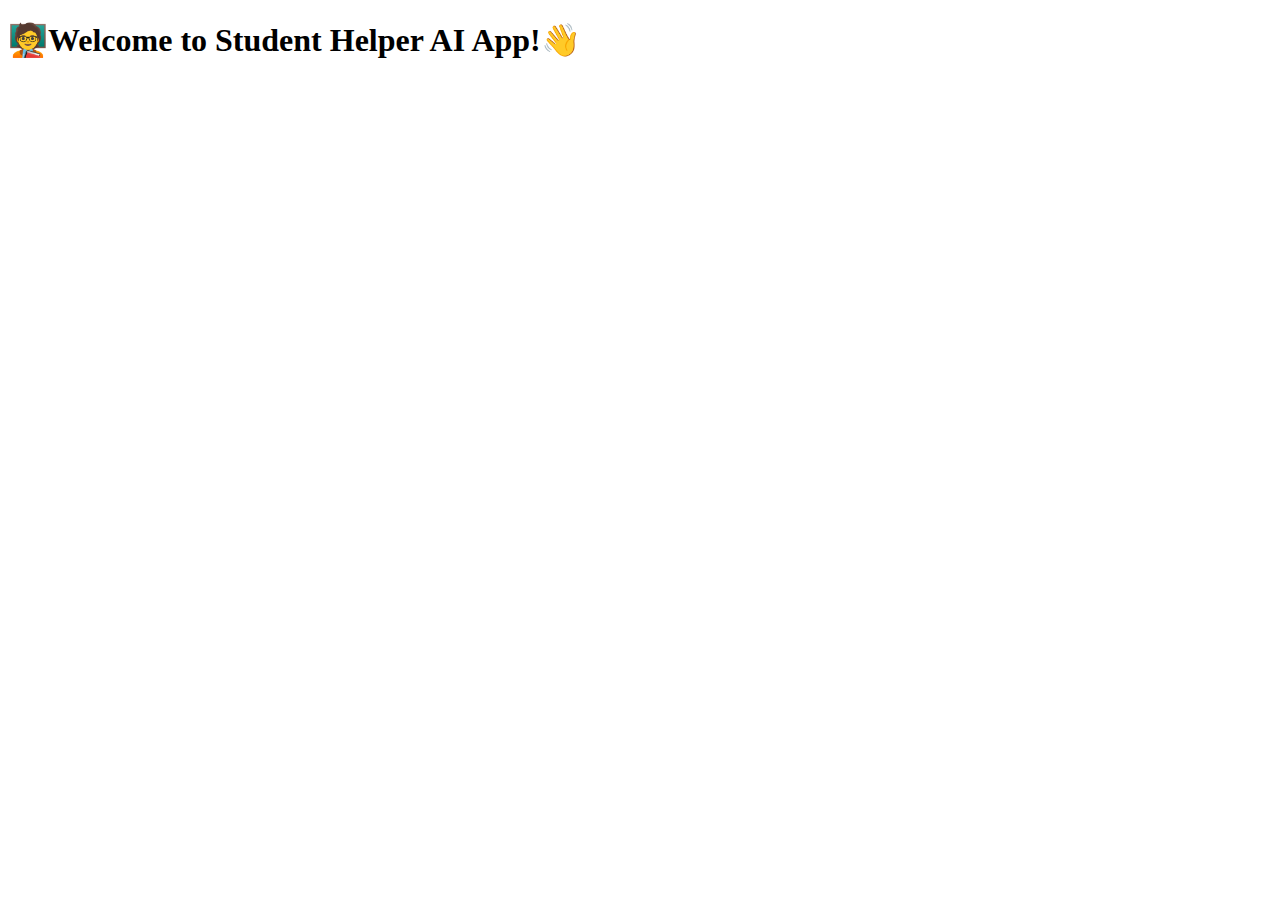
<file: templates/index.html>
<!doctype html>
<html lang="en">
<head>
    <meta charset="UTF-8">
    <meta name="viewport"
          content="width=device-width, user-scalable=no, initial-scale=1.0, maximum-scale=1.0, minimum-scale=1.0">
    <meta http-equiv="X-UA-Compatible" content="ie=edge">
    <title>Math simulator(Student Helper AI)</title>
</head>
<body>
    <h1>🧑‍🏫Welcome to Student Helper AI App!👋</h1>
</body>
</html>
</file>
